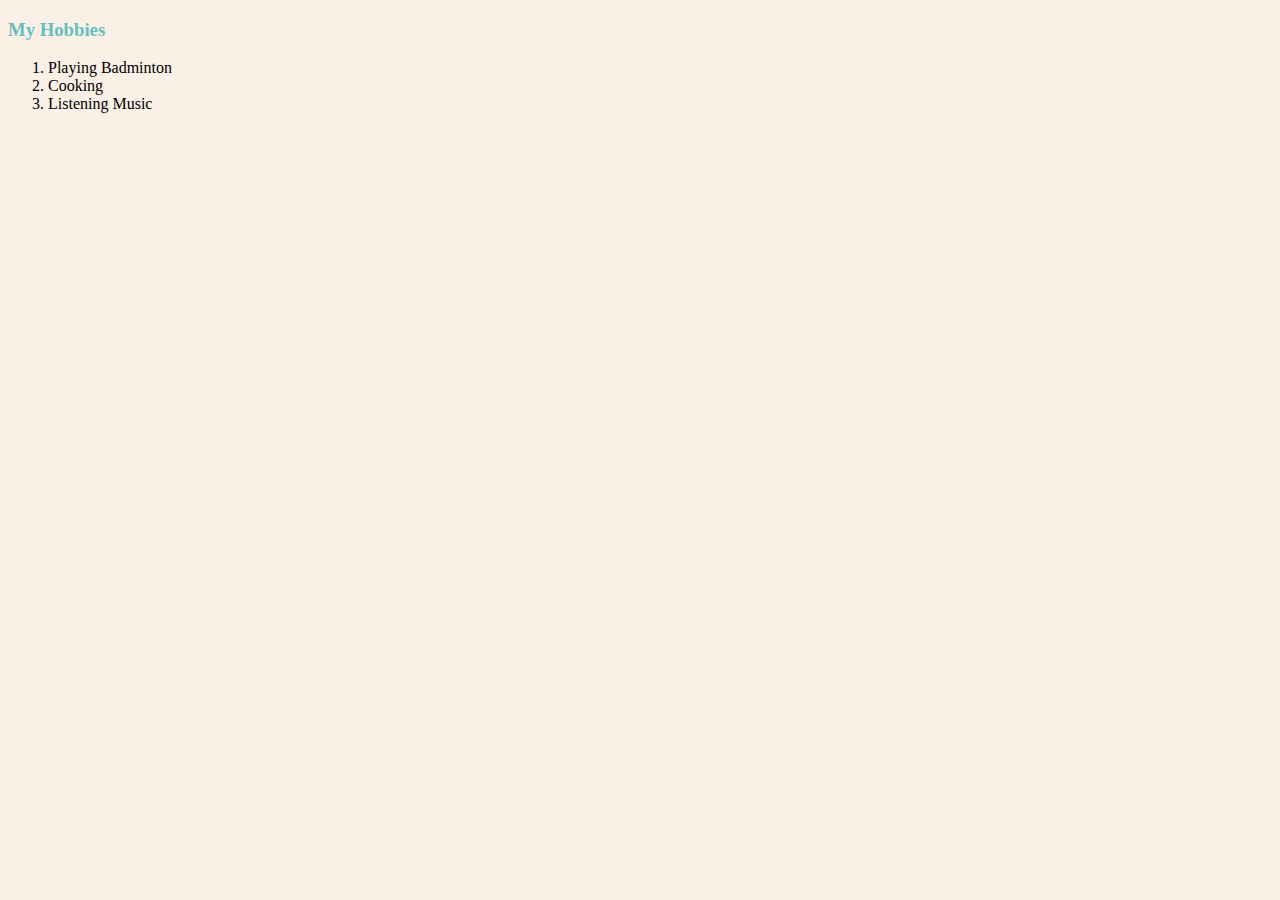
<file: hobbies.html>
<!DOCTYPE html>
<html lang="en" dir="ltr">
  <head>
    <meta charset="utf-8">
    <title>My Hobbies</title>
    <link rel="stylesheet" href="css/styles.css">
  </head>
  <body>
    <h3>My Hobbies</h3>
    <ol>
      <li>
        Playing Badminton
      </li>
      <li>
        Cooking
      </li>
      <li>
        Listening Music
      </li>
    </ol>
  </body>
</html>
</file>
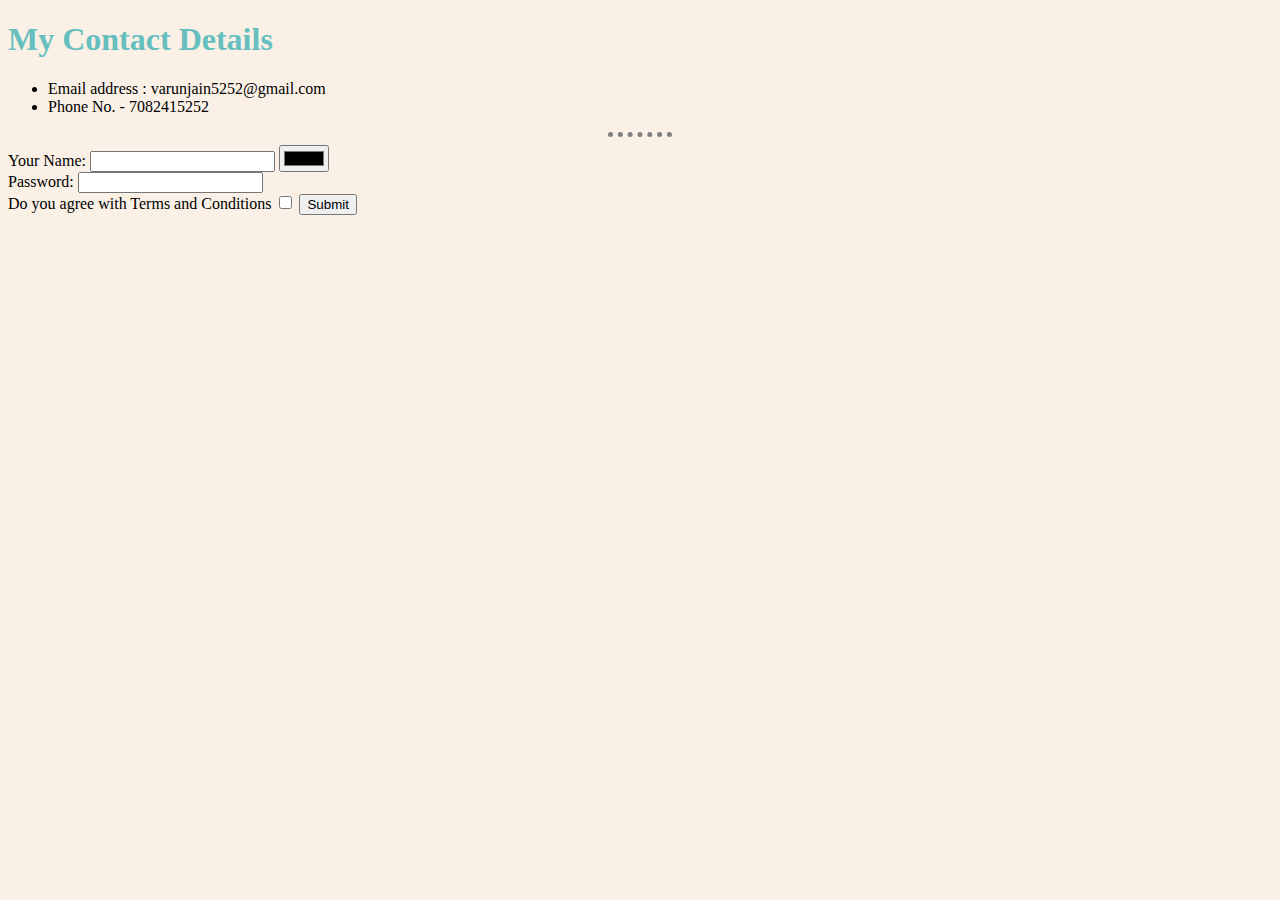
<file: mycontact.html>
<!DOCTYPE html>
<html lang="en" dir="ltr">
  <head>
    <meta charset="utf-8">
    <title>My Contact</title>
    <link rel="stylesheet" href="css/styles.css">
  </head>
  <body>
    <h1>My Contact Details</h1>
    <ul>
    <li>
      Email address : varunjain5252@gmail.com
    </li>
    <li>
      Phone No. - 7082415252
    </li>
    </ul>
    <hr />
    <form class="" action="index.html" method="post">
      <label>Your Name:</label>
      <input type="text" name="" value="">
      <input type="color" name="" value=""><br />

      <label>Password:</label>
      <input type="password" name="" value=""><br />

      <label>Do you agree with Terms and Conditions</label>
      <input type="checkbox" name="" value="">

      <input type="submit" name="" >

    </form>
  </body>
</html>
</file>
<file: css/styles.css>
body{
  background-color : linen;
}

hr{
  background-color : linen;
  border-style: none;
  border-top-style: dotted;
  border-color: grey;
  border-width: 5px;
  width: 5% ;
}
h1{
  color : #66BFBF;

}
h3{
  color : #66BFBF;
}
img{
  border-radius : 100%;
}

h1:hover{
  color : red;

}
</file>
